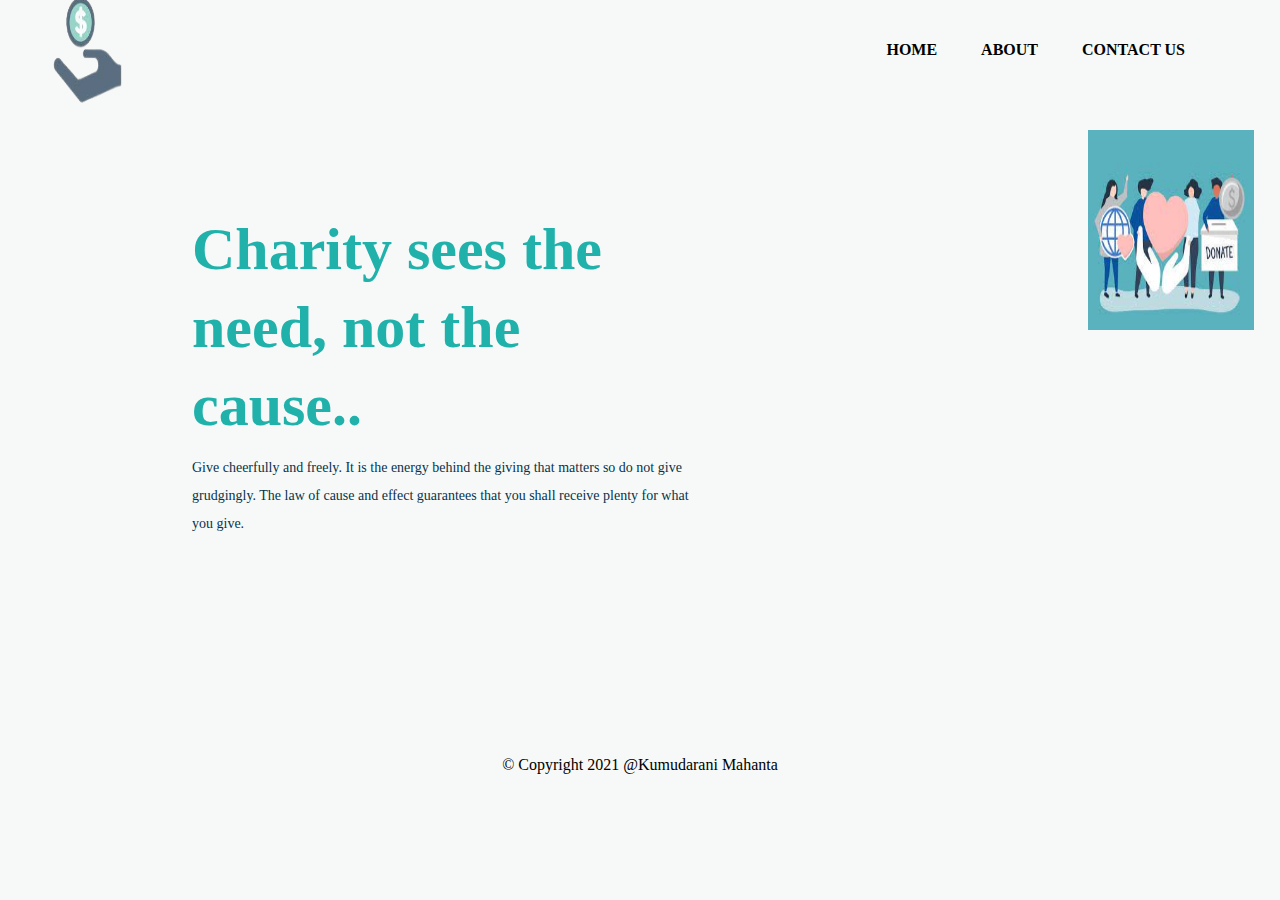
<file: index.html>
<!DOCTYPE html>
<html lang="en">
<head>
        <meta charset="UTF-8">
        <meta http-equiv="X-UA-Compatible" content="IE=edge">
        <meta name="viewport" content="width=device-width, initial-scale=1.0">
        <title>Donate</title>
        <link rel="stylesheet" href="style.css">
</head>
<body>
    
      <div id="main-wrapper">
              <nav>
                      <div id="menu">
                              <img src="./images/images_logo-removebg-preview.png" alt="">
                              <ul>
                                    <li> <a href="index.html">Home</a></li>
                                    <li> <a href="https://internship.thesparksfoundation.info/">About</a></li>
                                    <li> <a href="contact.html">Contact Us</a></li>

                                    
                              </ul>
                      </div>
              </nav>
              <div id="content">
                      <div class="text">
                              <h1>Charity sees the need, not the cause..</h1>
                              <p>Give cheerfully and freely. It is the energy behind the giving that matters so do not give grudgingly. The law of cause and effect guarantees that you shall receive plenty for what you give.</p>
                              <!-- <input type="text" placeholder="$50"> -->
                              <br>
                              <form><script src="https://checkout.razorpay.com/v1/payment-button.js" data-payment_button_id="pl_HWV2oLImkOqiaC" async> </script> </form>
                                                     
<!-- 
                              <div class="button">
                                      Donate Us
                              </div> -->
                      </div>
                      <div class="image">
                              <img src="./images/donate_blue.jfif" alt="">
                      </div>
              </div>
      </div>
      <footer id="footer">

        <p>© Copyright 2021 @Kumudarani Mahanta</p>
    
      </footer>
</body>
</html>
</file>
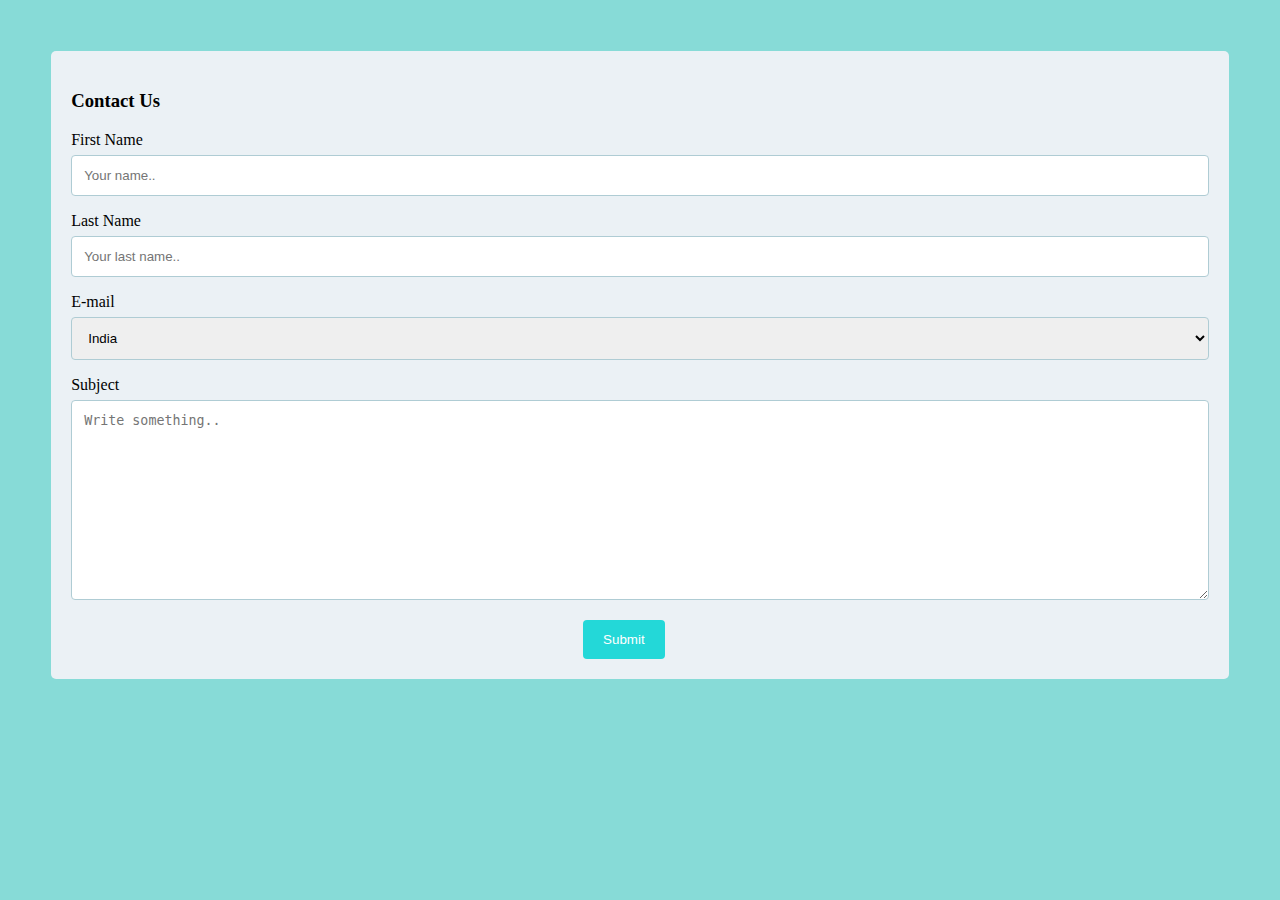
<file: contact.html>
<!DOCTYPE html>
<html lang="en">
<head>
        <meta charset="UTF-8">
        <meta http-equiv="X-UA-Compatible" content="IE=edge">
        <meta name="viewport" content="width=device-width, initial-scale=1.0">
        <title>Donation-contact</title>
        <link rel="stylesheet" href="contact.css">
</head>
<body>
        <div class="container">
                <h3>Contact Us</h3>
                <form action="action_page.php">
              
                  <label for="fname">First Name</label>
                  <input type="text" id="fname" name="firstname" placeholder="Your name..">
              
                  <label for="lname">Last Name</label>
                  <input type="text" id="lname" name="lastname" placeholder="Your last name..">
              
                  <label for="E-mail">E-mail</label>
                  <select id="country" name="country">
                        <option value="India">India</option>
                        <option value="australia">Australia</option>
                        <option value="canada">Canada</option>
                        <option value="usa">USA</option>
                      </select>
                  
              
                  <label for="subject">Subject</label>
                  <textarea id="subject" name="subject" placeholder="Write something.." style="height:200px"></textarea>
              
                  <input type="submit" value="Submit">
              
                </form>
              </div>
</body>
</html>
</file>
<file: style.css>
*{
    margin: 0;
    padding: 0;
}
body{
    background-color: #f7f9f9;
}
#menu{
    display: flex;
    justify-content: space-between;
    align-items: center;
    width: 100%;
    height: 80px;
    margin-top: 10px;
}
#menu img{
    width:115px;
    height: 200px;
    margin-left: 30px;
}
#menu ul{
    margin-right: 75px;
}
#menu ul li{
    list-style: none;
    display: inline;
}
#menu ul li a{
    display: inline-block;
    font-family: Montserrat;
    text-transform: uppercase;
    text-decoration: none;
    background-color: inherit;
    padding: 10px 20px;
    line-height: 80px;
    font-weight: bold;
    color: #000;
    transition: 0.5s linear;
}
#menu ul li a:hover{
    color: lightseagreen;
}
#content{
    margin: 0 auto;
    width: 100%;
    display: flex;
    justify-content: space-around;
    align-items: flex-start;
}
.text{
    margin-top: 120px;
    font-family: Faustina;
    position: relative;
    width: 40%;
}
.image img{
    position: absolute;
    width: 13%;
    height: 200px;
    top: 130px;

}
.text h1{
    color: lightseagreen;
    font-size: 60px;
    line-height: 1.3em;
    margin-bottom: 10px;

}
.text p{
    color:rgb(6, 52, 73);
    font-size: 14px;
    line-height: 2em;
    margin-bottom: 50px;
}
.text input{
    margin-top: 30px;
    width: 100%;
    border: none;
    padding: 15px;
    background-color: #eff1f1;
    cursor: pointer;
}
form{
    margin-left: 2%;
}
.button{
    float:right;
    width: 170px;
    border-radius: 50px;
    padding-top: 15px;
    padding-bottom: 15px;
    text-align: center;
    color: #000;
    text-transform: uppercase;
    font-weight: 600;
    display: inline-block;
    margin-top: 30px;
    border: 3px solid lightseagreen;
    background-image: linear-gradient(30deg,lightseagreen 50%, transparent 50%);
    background-size: 500px;
    background-repeat: no-repeat;
    background-position: 0%;
    cursor:pointer;
    transition:background 300ms ease-in-out;
    margin-bottom: 120px;
}
.button:hover{
    background-position: 100%;
    color: #000;
}
#footer{
    text-align: center;
    margin-top: 150px;
}
</file>
<file: contact.css>
body{
    background-color: rgb(135, 219, 215);
    margin: 2%;
    padding: 2%;
}
input[type=text], select, textarea {
    width: 100%; /* Full width */
    padding: 12px; /* Some padding */ 
    border: 1px solid rgb(175, 204, 212); /* Gray border */
    border-radius: 4px; /* Rounded borders */
    box-sizing: border-box; /* Make sure that padding and width stays in place */
    margin-top: 6px; /* Add a top margin */
    margin-bottom: 16px; /* Bottom margin */
    resize: vertical /* Allow the user to vertically resize the textarea (not horizontally) */
  }
  
  /* Style the submit button with a specific background color etc */
  input[type=submit] {
    background-color: #23d8d8;
    color: white;
    padding: 12px 20px;
    margin-left: 45%;
    border: none;
    border-radius: 4px;
    cursor: pointer;
  }
  
  /* When moving the mouse over the submit button, add a darker green color */
  input[type=submit]:hover {
    background-color: #0c366d;
  }
  
  /* Add a background color and some padding around the form */
  .container {
    border-radius: 5px;
    background-color: #ebf1f5;
    padding: 20px;
  }
</file>
